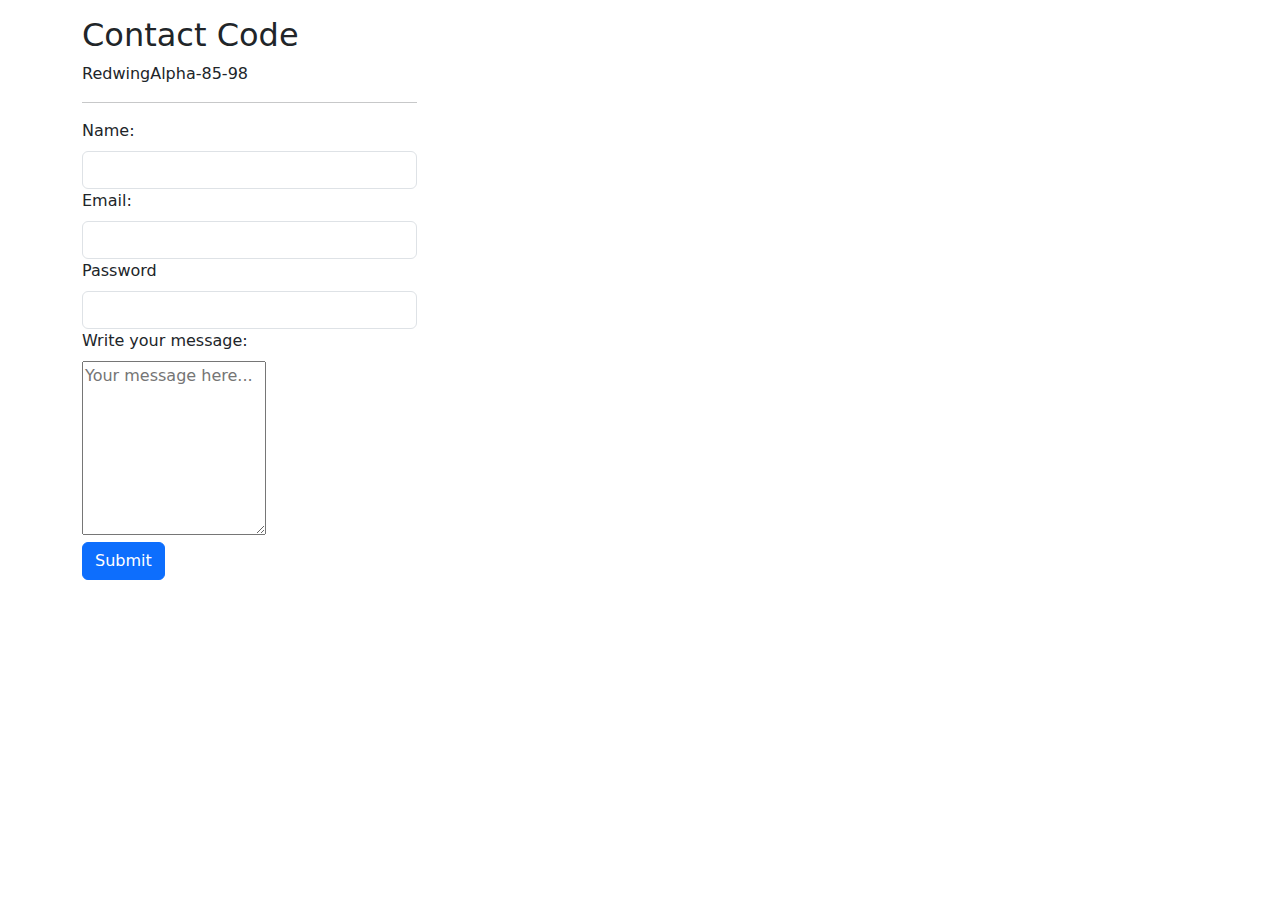
<file: contact.html>
<!DOCTYPE html>
<html lang="en">

<head>
    <meta charset="UTF-8">
    <meta http-equiv="X-UA-Compatible" content="IE=edge">
    <meta name="viewport" content="width=device-width, initial-scale=1.0">
    <link rel="stylesheet" href="https://cdn.jsdelivr.net/npm/bootstrap@5.2.0-beta1/dist/css/bootstrap.min.css">
    <link rel="stylesheet" href="styles.css">
    <title>Contact</title>
</head>

<body>
    <div class="container">
        <div class="forms">
            <h2>Contact Code</h2>
            <p>RedwingAlpha-85-98</p>
            <hr>
            <form class="" action="mailto:info@davejv@rocketmail.com" method="POST">
                <div>
                    <label class="form-label" for="name">Name:</label>
                    <input class="form-control" type="text" id="name" name="name">
                </div>
                <div>
                    <label class="form-label" for="email">Email:</label>
                    <input class="form-control" type="email" id="email" name="email">
                </div>
                <div>
                    <label class="form-label" for="password">Password</label>
                    <input class="form-control" type="password" id="password" name="password">
                </div>
                <div>
                    <label class="form-label" for="message">Write your message:</label>
                    <textarea name="message" id="message" cols="20" rows="7"
                        placeholder="Your message here..."></textarea>
                </div>
                <button class="btn btn-primary" type="submit">Submit</button>
            </form>
        </div>
    </div>
</body>

</html>
</file>
<file: styles.css>
body {
    padding: 1rem;
}

img {
    border-radius: 13px;
}


.head {
    background-color: #bdb2ff;
    border-radius: 11px;
    padding: 1rem 2rem;
}

.crew {
    background-color: #ffadad;
    border-radius: 11px;
    padding: 1rem 2rem;
}

.work {
    background-color: #ffd6a5;
    border-radius: 11px;
    padding: 1rem 2rem;
}

.skills {
    background-color: #caffbf;
    border-radius: 11px;
    padding: 1rem 2rem;
}

.footer a,
a {
    margin: 2rem auto;
}

.forms {
    max-width: 30%;
}
</file>
